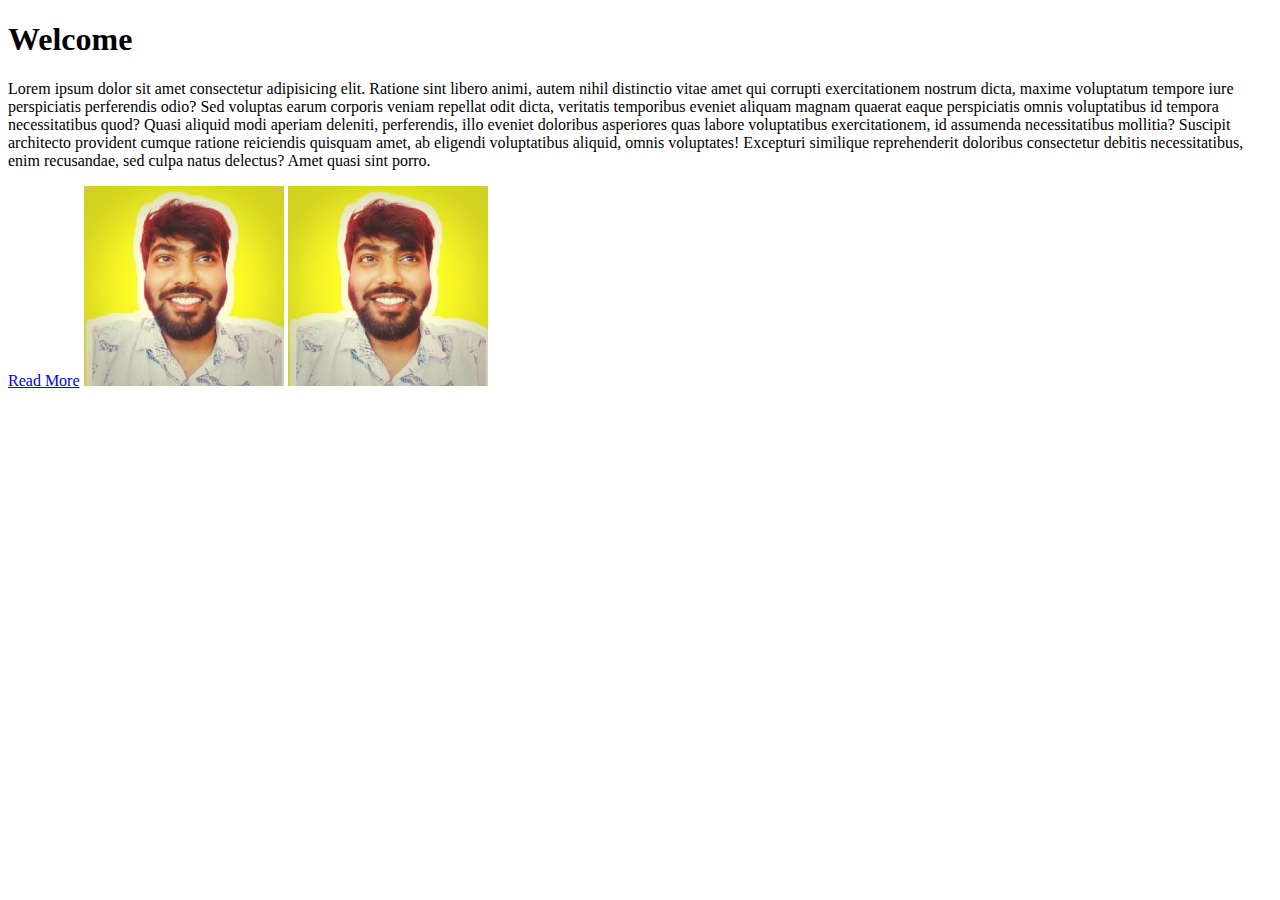
<file: day2/index.html>
<!DOCTYPE html>
<html lang="en">

<head>
    <meta charset="UTF-8">
    <meta name="viewport" content="width=device-width, initial-scale=1.0">
    <title>Web Technology and Development</title>
    <link rel="shortcut icon" href="img.jpg" type="image/x-icon">
</head>

<body>
    <!-- heading : h1, h2, h3, h4, h5, h6 tag use kiya jata hai-->
    <h1>Welcome</h1>
    <!--
    <h2>Welcome</h2>
    <h3>Welcome</h3>
    <h4>Welcome</h4>
    <h5>Welcome</h5>
    <h6>Welcome</h6>
    -->

    <!-- paragraph : p tag use kiya jata hai-->
    <p>Lorem ipsum dolor sit amet consectetur adipisicing elit. Ratione sint libero animi, autem nihil distinctio vitae
        amet qui corrupti exercitationem nostrum dicta, maxime voluptatum tempore iure perspiciatis perferendis odio?
        Sed voluptas earum corporis veniam repellat odit dicta, veritatis temporibus eveniet aliquam magnam quaerat
        eaque perspiciatis omnis voluptatibus id tempora necessitatibus quod? Quasi aliquid modi aperiam deleniti,
        perferendis, illo eveniet doloribus asperiores quas labore voluptatibus exercitationem, id assumenda
        necessitatibus mollitia? Suscipit architecto provident cumque ratione reiciendis quisquam amet, ab eligendi
        voluptatibus aliquid, omnis voluptates! Excepturi similique reprehenderit doloribus consectetur debitis
        necessitatibus, enim recusandae, sed culpa natus delectus? Amet quasi sint porro.</p>

    <!-- Anchor tag : a tag use kiya jata hai-->
    <a href="https://encodingo.com/" target="_blank">Read More</a>

    <!-- Attribute : Additional Information provide karta hai -->

    <!-- image : img tag use karte hai -->
    <img src="/day2/img.jpg" alt="Boy and Girl">

    <!-- clickable image -->
    <a href="https://encodingo.com/" target="_blank">
        <img src="/day2/img.jpg" alt="">
    </a>
</body>

</html>
</file>
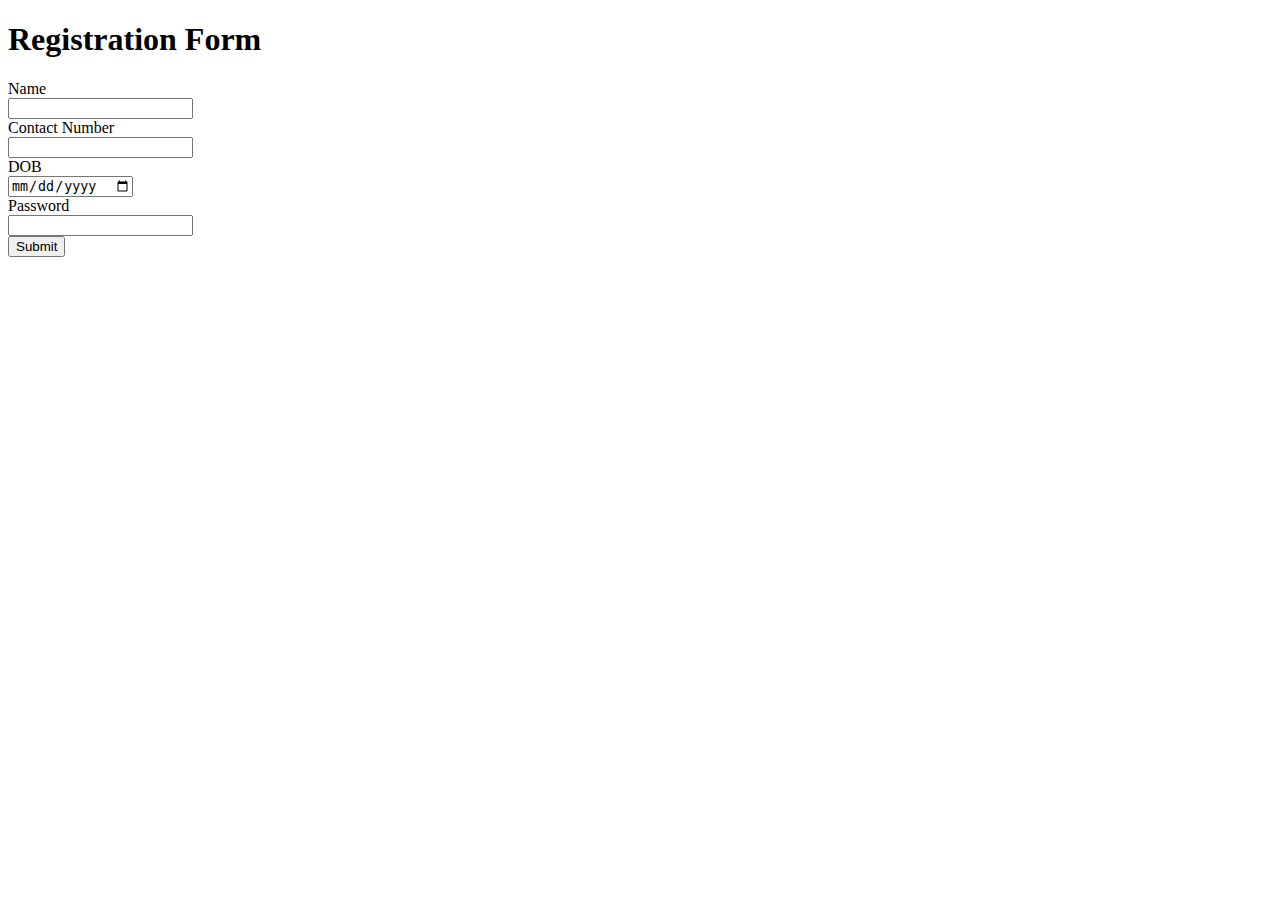
<file: day3/index.html>
<!DOCTYPE html>
<html lang="en">

<head>
    <meta charset="UTF-8">
    <meta name="viewport" content="width=device-width, initial-scale=1.0">
    <title>List, Table, Audio, Video</title>
</head>

<body>
    <!-- <h1>List in HTML</h1>
    <h2>Ordered List</h2> -->
    <!-- <ol type="i">
        <li>Aalu</li>
        <li>Pyaj</li>
        <li>Baigan</li>
        <li>Muli</li>
        <li>Tel</li>
        <li>Namak</li>
    </ol> -->

    <!-- <h2>Unordered List</h2> -->
    <!-- <ul type="square">
        <li>Aalu</li>
        <li>Pyaj</li>
        <li>Baigan</li>
        <li>Muli</li>
        <li>Tel</li>
        <li>Namak</li>
    </ul>

    <h1>Table in HTML</h1> -->
    <!-- <table>
        <tr>
            <th>Name</th>
            <th>Roll</th>
            <th>Branch</th>
            <th>Sem</th>
        </tr>
        <tr>
            <td>Monu</td>
            <td>101</td>
            <td>CSE</td>
            <td>3rd</td>
        </tr>
        <tr>
            <td>Monu</td>
            <td>101</td>
            <td>CSE</td>
            <td>3rd</td>
        </tr>
        <tr>
            <td>Monu</td>
            <td>101</td>
            <td>CSE</td>
            <td>3rd</td>
        </tr>
        <tr>
            <td>Monu</td>
            <td>101</td>
            <td>CSE</td>
            <td>3rd</td>
        </tr>
        <tr>
            <td>Monu</td>
            <td>101</td>
            <td>CSE</td>
            <td>3rd</td>
        </tr>
        <tr>
            <td>Monu</td>
            <td>101</td>
            <td>CSE</td>
            <td>3rd</td>
        </tr>
        <tr>
            <td>Monu</td>
            <td>101</td>
            <td>CSE</td>
            <td>3rd</td>
        </tr>
        <tr>
            <td>Monu</td>
            <td>101</td>
            <td>CSE</td>
            <td>3rd</td>
        </tr>
        <tr>
            <td>Monu</td>
            <td>101</td>
            <td>CSE</td>
            <td>3rd</td>
        </tr>
        <tr>
            <td>Monu</td>
            <td>101</td>
            <td>CSE</td>
            <td>3rd</td>
        </tr>
        <tr>
            <td>Monu</td>
            <td>101</td>
            <td>CSE</td>
            <td>3rd</td>
        </tr>
        <tr>
            <td>Monu</td>
            <td>101</td>
            <td>CSE</td>
            <td>3rd</td>
        </tr>
        <tr>
            <td>Monu</td>
            <td>101</td>
            <td>CSE</td>
            <td>3rd</td>
        </tr>
        <tr>
            <td>Monu</td>
            <td>101</td>
            <td>CSE</td>
            <td>3rd</td>
        </tr>
        <tr>
            <td>Monu</td>
            <td>101</td>
            <td>CSE</td>
            <td>3rd</td>
        </tr>
        <tr>
            <td>Monu</td>
            <td>101</td>
            <td>CSE</td>
            <td>3rd</td>
        </tr>
        <tr>
            <td>Monu</td>
            <td>101</td>
            <td>CSE</td>
            <td>3rd</td>
        </tr>
        <tr>
            <td>Monu</td>
            <td>101</td>
            <td>CSE</td>
            <td>3rd</td>
        </tr>
        <tr>
            <td>Monu</td>
            <td>101</td>
            <td>CSE</td>
            <td>3rd</td>
        </tr>
        <tr>
            <td>Monu</td>
            <td>101</td>
            <td>CSE</td>
            <td>3rd</td>
        </tr>
        <tr>
            <td>Monu</td>
            <td>101</td>
            <td>CSE</td>
            <td>3rd</td>
        </tr>
        <tr>
            <td>Monu</td>
            <td>101</td>
            <td>CSE</td>
            <td>3rd</td>
        </tr>
        <tr>
            <td>Monu</td>
            <td>101</td>
            <td>CSE</td>
            <td>3rd</td>
        </tr>
        <tr>
            <td>Monu</td>
            <td>101</td>
            <td>CSE</td>
            <td>3rd</td>
        </tr>
    </table> -->


    <!-- Form in HTML -->
    <h1>Registration Form</h1>
    <form action="">
        <label for="">Name</label> <br>
        <input type="text"> <br>
        <label for="">Contact Number</label> <br>
        <input type="number"> <br>
        <label for="">DOB</label> <br>
        <input type="date"> <br>
        <label for="">Password</label> <br>
        <input type="password"> <br>
        <input type="button" value="Submit">

    </form>

</body>


</html>
</file>
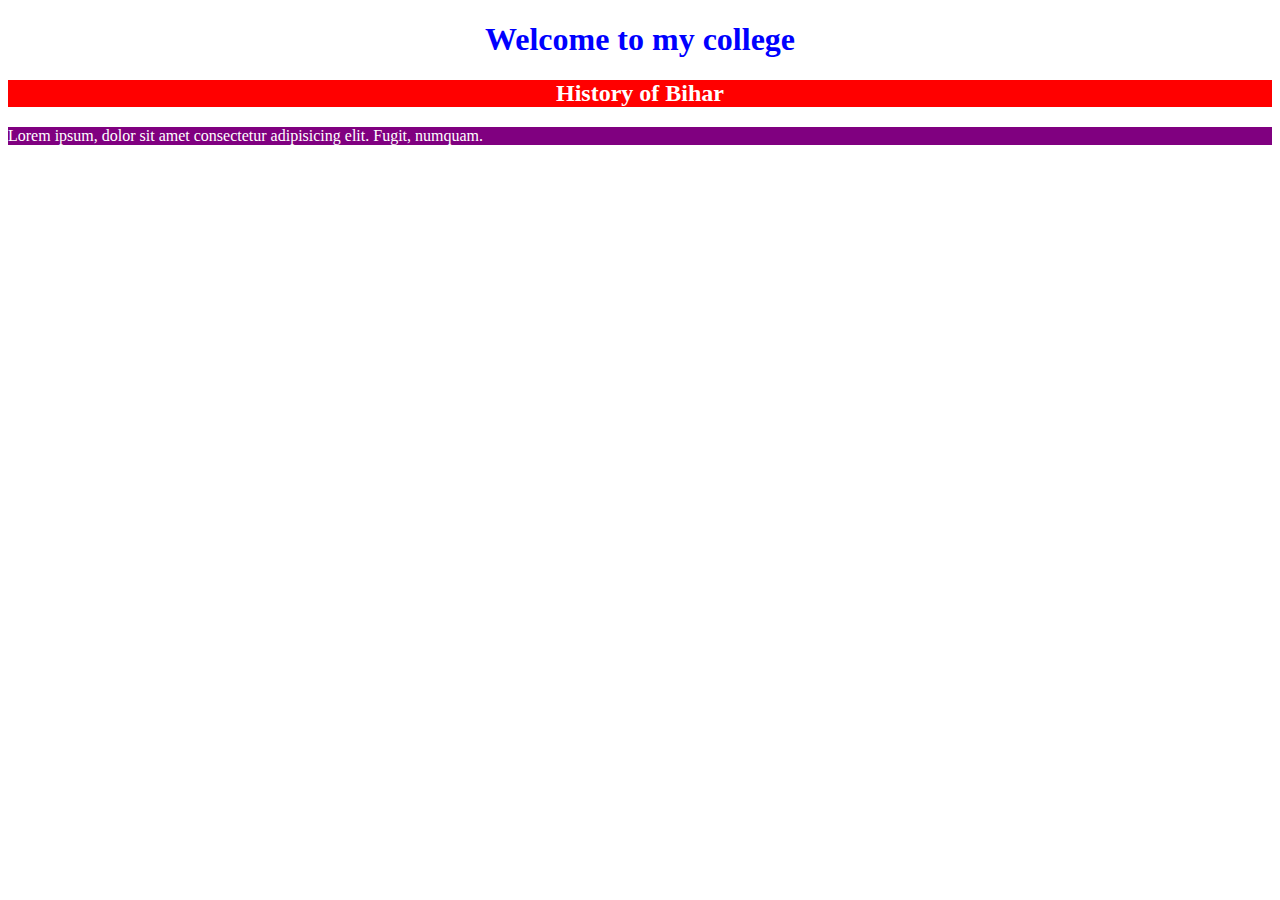
<file: day5/index.html>
<!DOCTYPE html>
<html lang="en">

<head>
    <meta charset="UTF-8">
    <meta name="viewport" content="width=device-width, initial-scale=1.0">
    <title>Day 5</title>

    <style>
        h2 {
            background-color: red;
            color: white;
            text-align: center;
        }
    </style>
    <link rel="stylesheet" href="style.css">
</head>

<body>
    <h1 style="color: blue; text-align: center;">Welcome to my college</h1>
    <h2>History of Bihar</h2>
    <p>Lorem ipsum, dolor sit amet consectetur adipisicing elit. Fugit, numquam.</p>
</body>

</html>
</file>
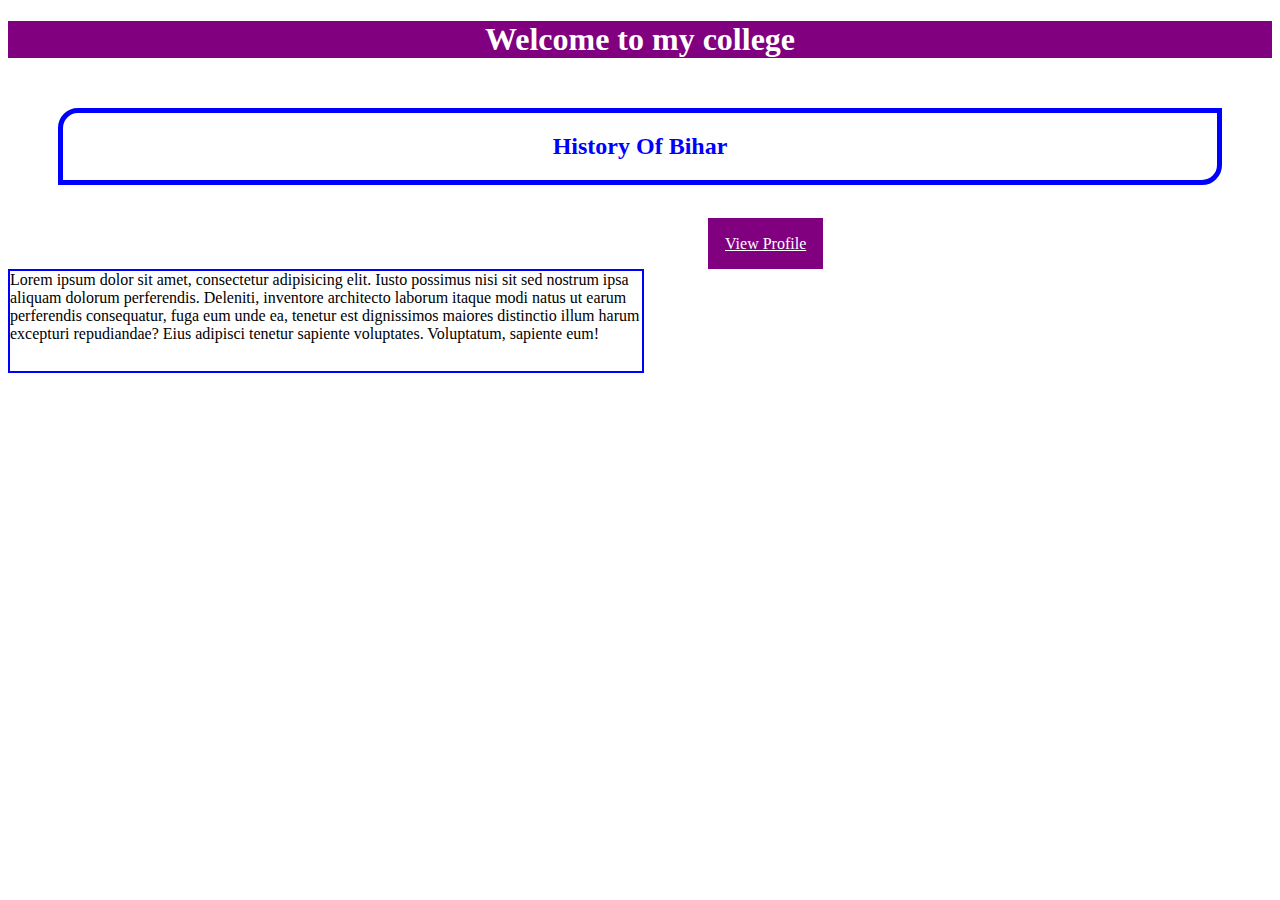
<file: day6/index.html>
<!DOCTYPE html>
<html lang="en">

<head>
    <meta charset="UTF-8">
    <meta name="viewport" content="width=device-width, initial-scale=1.0">
    <title>Document</title>
    <link rel="stylesheet" href="style.css">
    <!-- <style>
        .button {
            background-color: #04AA6D;
            /* Green */
            border: none;
            color: white;
            padding: 15px 32px;
            text-align: center;
            text-decoration: none;
            display: inline-block;
            font-size: 16px;
            margin: 4px 2px;
            cursor: pointer;
        }

        .button1 {
            background-color: rgb(57, 1, 57);
            color: white;
            border: 2px solid rgb(57, 1, 57);
        }
    </style> -->



</head>

<body>
    <!-- <button class="button button1">Green</button> -->
    <h1 style="background-color: purple; color: white;">Welcome to my college</h1>

    <h2>History Of Bihar</h2>
    <a href="https://www.w3schools.com/css/css3_buttons.asp">View Profile</a>


    <p>Lorem ipsum dolor sit amet, consectetur adipisicing elit. Iusto possimus nisi sit sed nostrum ipsa aliquam
        dolorum perferendis. Deleniti, inventore architecto laborum itaque modi natus ut earum perferendis consequatur,
        fuga eum unde ea, tenetur est dignissimos maiores distinctio illum harum excepturi repudiandae? Eius adipisci
        tenetur sapiente voluptates. Voluptatum, sapiente eum!</p>

</body>

</html>
</file>
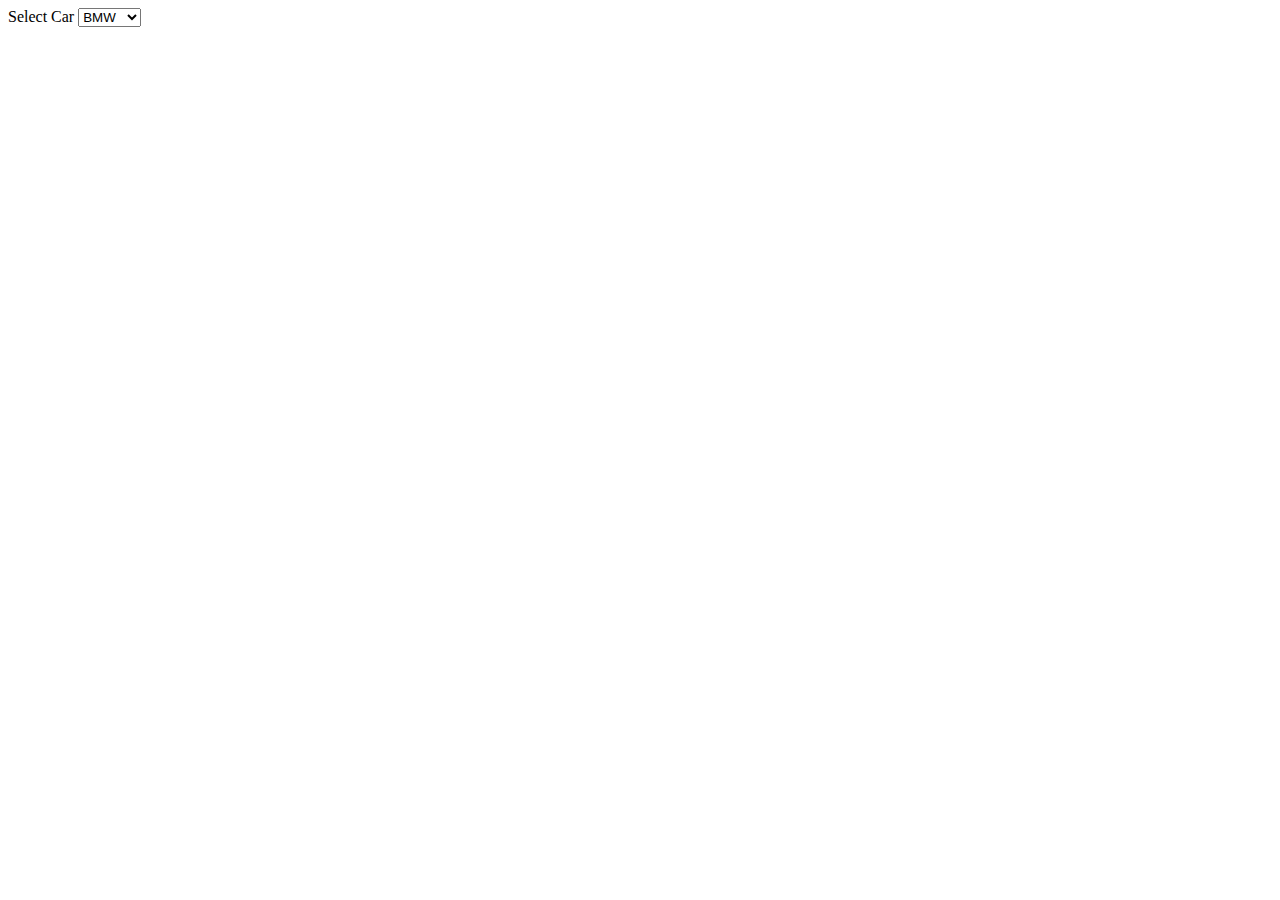
<file: day7/index.html>
<!DOCTYPE html>
<html lang="en">

<head>
    <meta charset="UTF-8">
    <meta name="viewport" content="width=device-width, initial-scale=1.0">
    <title>Day 7</title>
    <link rel="stylesheet" href="style.css">
</head>

<body>
    <!-- <h1>Block level element and Inline</h1>
    <div>
        <h2>Welcome</h2>
    </div>
    <div>
        <h3>Thank you</h3>
    </div>
    <span>
        Good Morning
    </span>
    <span>
        Good Evening
    </span> -->




    <!-- class and id -->
    <!-- <div id="id1">
        <h1 class="clas1">Welcome1</h1>
        <h2>Welcome2</h2>
        <h3>Welcome3</h3>
    </div>
    <div id="id2">
        <h1>Welcome4</h1>
        <h2 class="clas1">Welcome5</h2>
        <h3>Welcome6</h3>
    </div> -->

    <!-- overflow -->


    <!-- <div>
        <p>Lorem ipsum dolor sit amet consectetur adipisicing elit. Rerum neque ut, ducimus, repellendus dignissimos ad
            eveniet delectus officia odio, ab quaerat sunt autem minima pariatur modi eos quas voluptate provident
            dolores rem recusandae deleniti fugit voluptatem. Doloremque, illo eaque. Fugiat, mollitia dolore, porro
            error quibusdam consequatur nulla asperiores delectus cum voluptatum totam aliquam sed ut, tempora ipsum
            magnam fuga provident? Nesciunt, minus! Impedit rerum voluptate, iure, dolor maiores error accusamus
            repellendus iusto, ut temporibus voluptates consequuntur eaque quas possimus! Doloremque, accusantium!
            Veniam, magnam blanditiis! Expedita ab at debitis velit, laudantium facere quo aliquid, nostrum tempore
            minima harum. Facere, minus voluptates.</p>
    </div> -->


    <!-- Navigation Bar -->
    <!-- <ul>
        <li><a href="https://www.w3schools.com">Home</a></li>
        <li><a href="https://www.w3schools.com">About</a></li>
        <li><a href="https://www.w3schools.com">Contact</a></li>
        <li><a href="https://www.w3schools.com">Login</a></li>
    </ul> -->

    <!-- Dropdown -->
    <label for="">Select Car</label>
    <select name="" id="">
        <option value="">BMW</option>
        <option value="">Kia</option>
        <option value="">Ferari</option>
        <option value="">Suzuki</option>
        <option value="">Tata</option>
    </select>




</body>

</html>
</file>
<file: day5/style.css>
p {
    background-color: purple;
    color: white;
}
</file>
<file: day6/style.css>
/* background-color: purple; */
/* background-image: url(/day6/img.jpg); */
/* background-repeat: no-repeat; */
/* background-repeat: repeat-x; */
/* background-repeat: repeat-y; */


h1 {
    text-align: center;
}

h2 {
    color: blue;
    text-align: center;
    border: 5px solid blue;
    /* border-radius: 20px; */
    border-top-left-radius: 20px;
    border-bottom-right-radius: 20px;
    margin: 50px;
    padding: 20px;
}

a {
    border: 2px solid purple;
    color: white;
    background-color: purple;
    padding: 15px;
    margin-left: 700px;
}

p {
    border: 2px solid blue;
    height: 100px;
    width: 50%;
}
</file>
<file: day7/style.css>
/* div {
    border: 2px solid red;
}

span {
    border: 2px solid blue;
} */

/* h1 {
    color: red;
}

h2 {
    color: red;
} */

/* div {
    color: blue;
} */

/* #id1 {
    color: blue;
}

#id2 {
    color: red;
}

.clas1 {
    color: purple;
} */

/* overflow */

/* div {
    height: 100px;
    width: 50%;
    border: 2px solid blue;
    background-color: blue;
    overflow: auto;
} */

a {
    text-decoration: none;
    color: white;
    font-size: 50px;
}

li {
    list-style-type: none;
    display: inline;
    padding: 20px;
}

ul {
    background-color: purple;
    padding: 10px;
}
</file>
